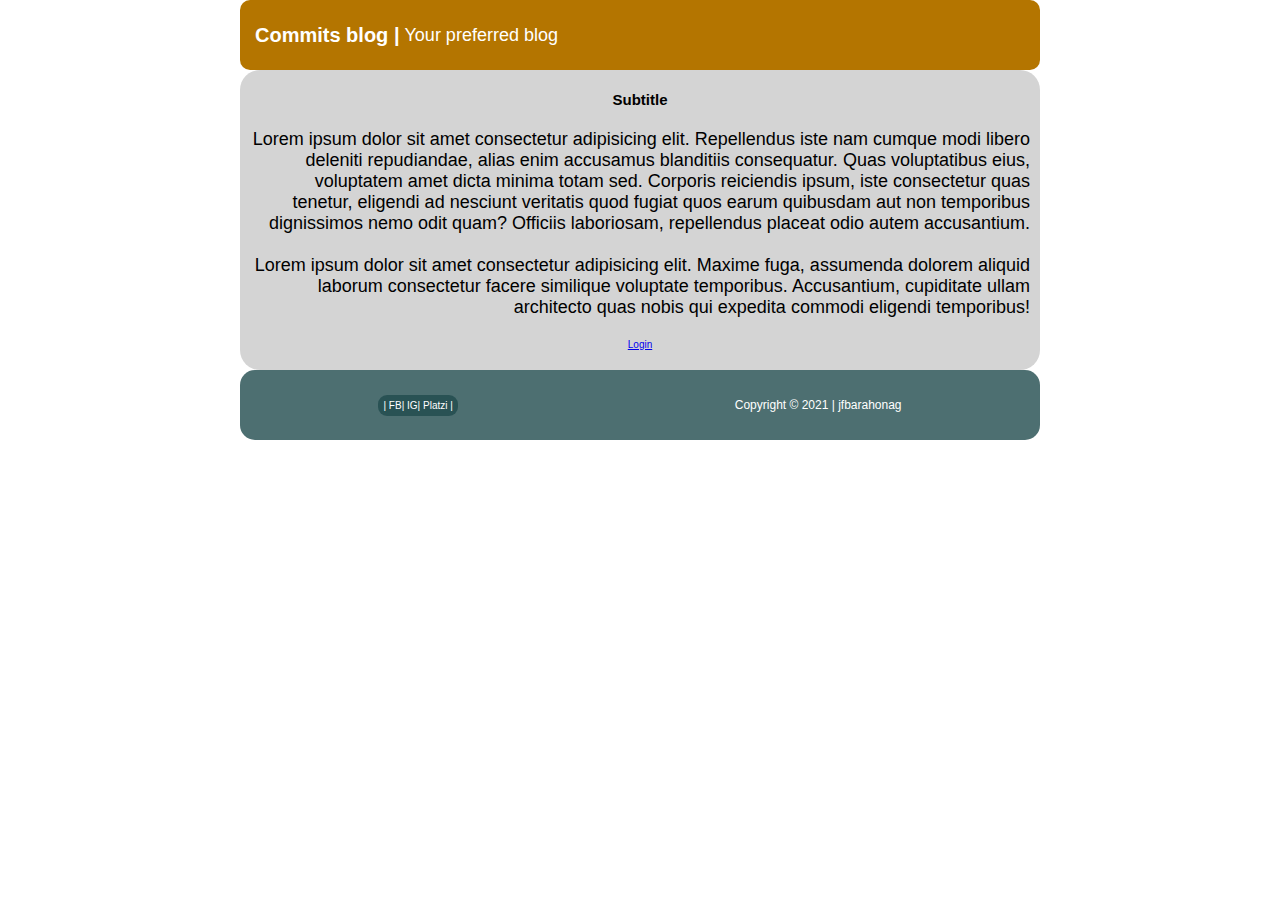
<file: index.html>
<!DOCTYPE html>
<html lang="en">
<head>
    <meta charset="UTF-8">
    <meta http-equiv="X-UA-Compatible" content="IE=edge">
    <meta name="viewport" content="width=device-width, initial-scale=1.0">
    <link rel="stylesheet" href="/css/style.css">
    <title>My personal blog</title>
</head>
<body>
    <main class="main">
        <header class="main-header">
            <h1>Commits blog</h1>
            <span class="main-header__tagline">Your preferred blog</span>
        </header>
        <section class="main-container">
            <h2>Subtitle </h2>
            <p>Lorem ipsum dolor sit amet consectetur adipisicing elit. Repellendus iste nam cumque modi libero deleniti repudiandae, alias enim accusamus blanditiis consequatur. Quas voluptatibus eius, voluptatem amet dicta minima totam sed.
            Corporis reiciendis ipsum, iste consectetur quas tenetur, eligendi ad nesciunt veritatis quod fugiat quos earum quibusdam aut non temporibus dignissimos nemo odit quam? Officiis laboriosam, repellendus placeat odio autem accusantium.</p>
            
            <p>Lorem ipsum dolor sit amet consectetur adipisicing elit. Maxime fuga, assumenda dolorem aliquid laborum consectetur facere similique voluptate temporibus. Accusantium, cupiditate ullam architecto quas nobis qui expedita commodi eligendi temporibus!</p>
            <a href="./login.html" target="__blank">Login</a>
        </section>
        <footer class="main-footer">
            <nav class="main-footer__social">
                <ul>
                    <li><a href="www.facebook.com">FB</a></li>
                    <li><a href="www.instagram.com">IG</a></li>
                    <li><a href="www.Platzi.com">Platzi |</a></li>
                </ul>
            </nav>
            <p class="main-footer__copyright">
                Copyright © 2021 | jfbarahonag
            </p>
        </footer>
    </main>
    
</body>
</html>
</file>
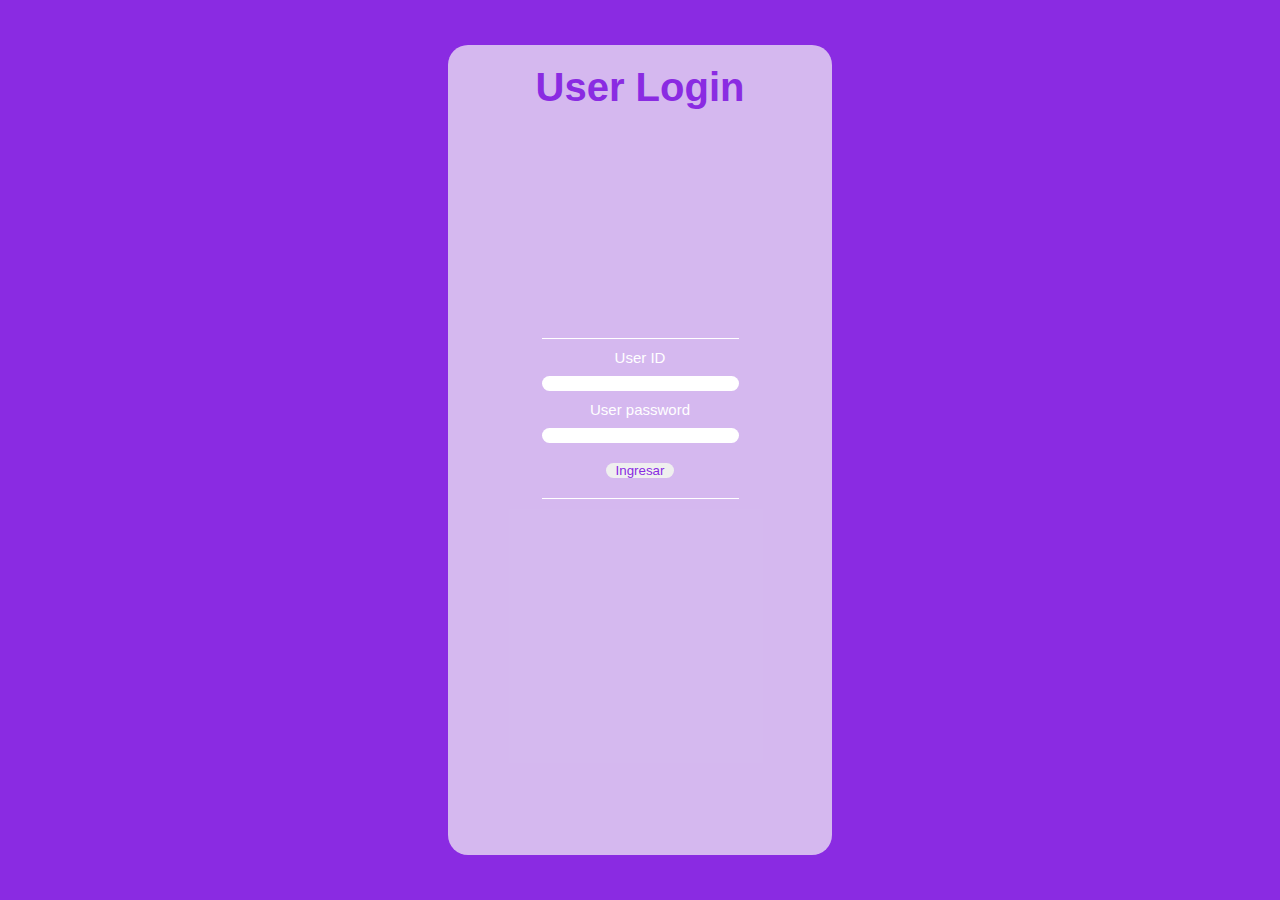
<file: login.html>
<!DOCTYPE html>
<html lang="en">
<head>
    <meta charset="UTF-8">
    <meta http-equiv="X-UA-Compatible" content="IE=edge">
    <meta name="viewport" content="width=device-width, initial-scale=1.0">
    <link rel="stylesheet" href="./css/login_style.css">
    <title>Login</title>
</head>
<body>
    <main class="main">
        <section class="main-container">
            <h1 class="main-container__title">
                User Login
            </h1>
            <form class="main-container__form" action="">
                <div class="inputs">
                    <label >User ID</label>
                    <input type="email" id="">
                    <label>User password</label>
                    <input type="password" name="" id="">
                    <input value="Ingresar" type="submit" name="" id="">
                </div>
            </form>
        </section>
    </main>
</body>
</html>
</file>
<file: css/style.css>
* {
    box-sizing: border-box;
    padding: 0;
    margin: 0;
}

html {
    font-size: 62.5%; /* 1rem = 10px */
    font-family: Verdana, Geneva, Tahoma, sans-serif;
}

.main {
    display: flex;
    flex-direction: column;
    align-items: center;
}

.main-header {
    display: flex;
    justify-content: flex-start;
    align-items: center;
    color: white;
    width: 80rem;
    height: 7rem;
    background-color: rgba(180, 117, 0);
    border-radius: 1rem;
}

.main-header h1 {
    padding-left: 1.5rem;
    padding-right: 0.5rem;
}

.main-header h1::after {
    content: " | ";
}

.main-header span {
    margin-left: 0.0rem;
    font-size: 1.8rem;
}

.main-header:hover {
    color: rgb(0, 0, 0);
    box-shadow: 1px 4px 13px 4px rgba(27, 27, 27, 0.6);
}

.main-container {
    border-radius: 2rem;
    width: 80rem;
    height: 30rem;
    background-color: rgb(212, 212, 212);
    display: flex;
    flex-direction: column;
    align-items: center;
    justify-content: space-around;
    padding: 1rem;
}

.main-container:hover {
    color: rgb(228, 226, 226);
}

.main-container:hover {
    background-color: black;
    border: 0.5rem solid rgba(180, 117, 0);
}

.main-container form {
    text-align: center;
}

.main-container p {
    font-size: 1.8rem;
    text-align: end;
}

span, button {
    font-size: 1.5rem;
}

button {
    border-radius: 1rem;
    padding: 0px 10px;
    margin-right: 1rem;
    background-color: darksalmon;
    color: white;
}

.main-footer {
    width: 80rem;
    height: 7rem; 
    background-color: rgba(33, 75, 78, 0.8);
    border-radius: 15px;
    color: white;
    display: flex;
    flex-wrap: wrap;
    justify-content: space-around;
    align-items: center;
}

.main-footer__social {
    background-color: rgba(33, 75, 78, 0.8);
    padding: 0.5rem;
    border-radius: 0.9rem;
}

.main-footer__social:hover {
    width: 15rem;
}

.main-footer__social:hover ul li a {
    padding: 0.8rem;
    text-align: center;
}

.main-footer__social ul {
    list-style: none;
    display: flex;
}

.main-footer__social ul li a {
    color: white;
    text-decoration: none;
}

.main-footer__social ul li a::before {
    content: " | ";
}

.main-footer__copyright {
    font-size: 1.2rem;
}
</file>
<file: css/login_style.css>
* {
    box-sizing: border-box;
    padding: 0;
    margin: 0;
}

html {
    font-size: 62.5%;
    font-family: 'Lucida Sans', 'Lucida Sans Regular', 'Lucida Grande', 'Lucida Sans Unicode', Geneva, Verdana, sans-serif;
    min-width: 30rem;
}

.main {
    height: 100vh;
    width: 100vw;
    display: flex;
    flex-wrap: wrap;
    background-color: blueviolet;
    justify-content: center;
    align-items: center;
    
}

.main-container {
    width: 30vw;
    height: 90vh;
    background-color: rgba(245, 245, 245, 0.7);
    border-radius: 2rem;
    color: white;
    display: flex;
    flex-direction: column;
    align-items: center;
    padding: 2rem;
}

.main-container__title {
    font-size: 4rem;
    font-family: 'Trebuchet MS', 'Lucida Sans Unicode', 'Lucida Grande', 'Lucida Sans', Arial, sans-serif;
}

.main-container__title {
    animation-duration: 4s;
    animation-name: test;
    color: blueviolet;
}

@keyframes test {
    from {
        color: white;
    }

    to {
        color: blueviolet;
    }
}

.main-container__form {
    height: 80%;
    width: 100%;
    display: flex;
    flex-direction: column;
    align-items: center;
    justify-content: space-around;
}

.inputs {
    display: flex;
    flex-direction: column;
    align-items: center;
    font-size: 1.5rem;
}

.inputs:last-child {
    padding-bottom: 2rem;
    border-bottom: 1px solid white;
}

.inputs:first-child {
    padding-bottom: 2rem;
    border-top: 1px solid white;
}

.inputs label {
    margin: 1rem 0;
}

.inputs input {
    border-radius: 1.5rem;
    outline-style: none;
    border: none;
    padding: 0px 1rem;
    color: blueviolet;
}

.inputs input:last-child {
    margin-top: 2rem;
}
</file>
